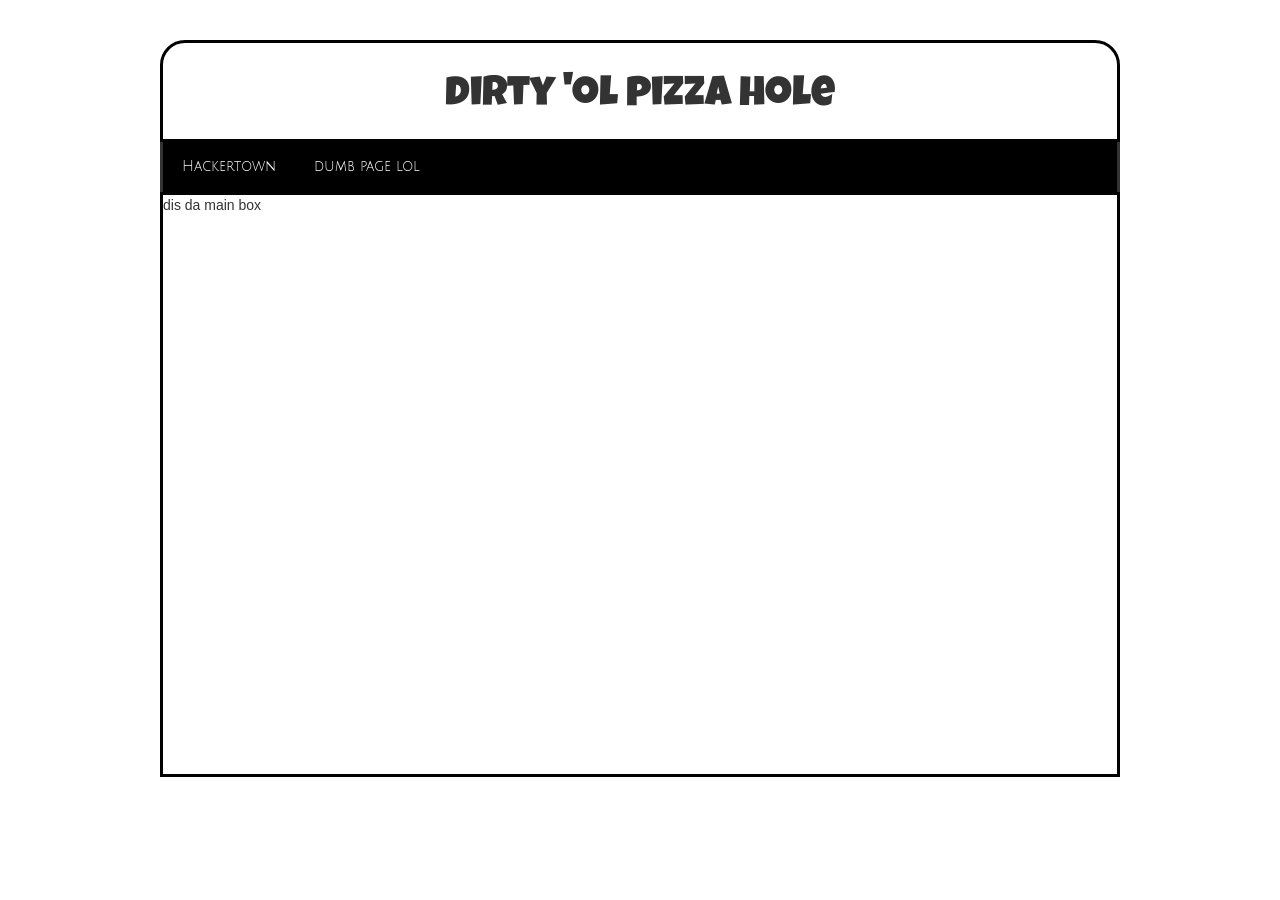
<file: index.html>
<html>
<head>
  <meta charset="utf-8">
  <title>dirty 'ol pizza hole</title>
  <link href="https://fonts.googleapis.com/css?family=Julius+Sans+One|Luckiest+Guy" rel="stylesheet">
  <link rel="stylesheet" href="https://maxcdn.bootstrapcdn.com/bootstrap/3.3.7/css/bootstrap.min.css">
  <link rel="stylesheet" href="css/main.css">
</head>
<body>

<!--Top header box -->
  <div class="topbox">
    <h3 class="header">
dirty 'ol pizza hole
    </h3>
  </div>


  <!--Menu bar-->
  <div class="menuDiv">
    <ul class="menuBarList">
      <li class="menuBarFloat"><a href="hackertown/index.html">Hackertown</a></li>
      <li class="menuBarFloat"><a href="http://bitdev.xyz">dumb page lol</a></li>
    </ul>
  </div>


  <!--Main box-->
<div class="mainBox">
   dis da main box
</div>



</body>
</html>
</file>
<file: css/main.css>
.header {
  font-size:42;
  font-family: 'Luckiest Guy', cursive;
  text-align: center;
}
.topbox {
  margin: auto;
  width: 75%;
  border: 3px solid black;
  padding: 10px;
  border-top-left-radius: 25px;
  border-top-right-radius: 25px;
  margin-top: 40px;
}
.menuDiv {
  width: 75%;
  margin: auto;
  border: 0px;
  border-left: 3px solid;
  border-right: 3px solid;
  min-height: 20px;
}
.mainBox {
  margin: auto;
  width: 75%;
  border:3px solid black;
  height: 65%;
  padding-bottom: 40px;
}
.menuBarList {
list-style-type: none;
margin: 0px;
padding: 0px;
overflow: hidden;
background-color: black;
color: white;
}
.menuBarFloat {
  display: block;
  float: left;
  padding: 5px;
}
a:link, a:visited{
  font-family: 'Julius Sans One', cursive;
  display: block;
  padding: 10px 14px;
  color: white;
  background: black;
}
a:hover {
  background: gray;
}
</file>
